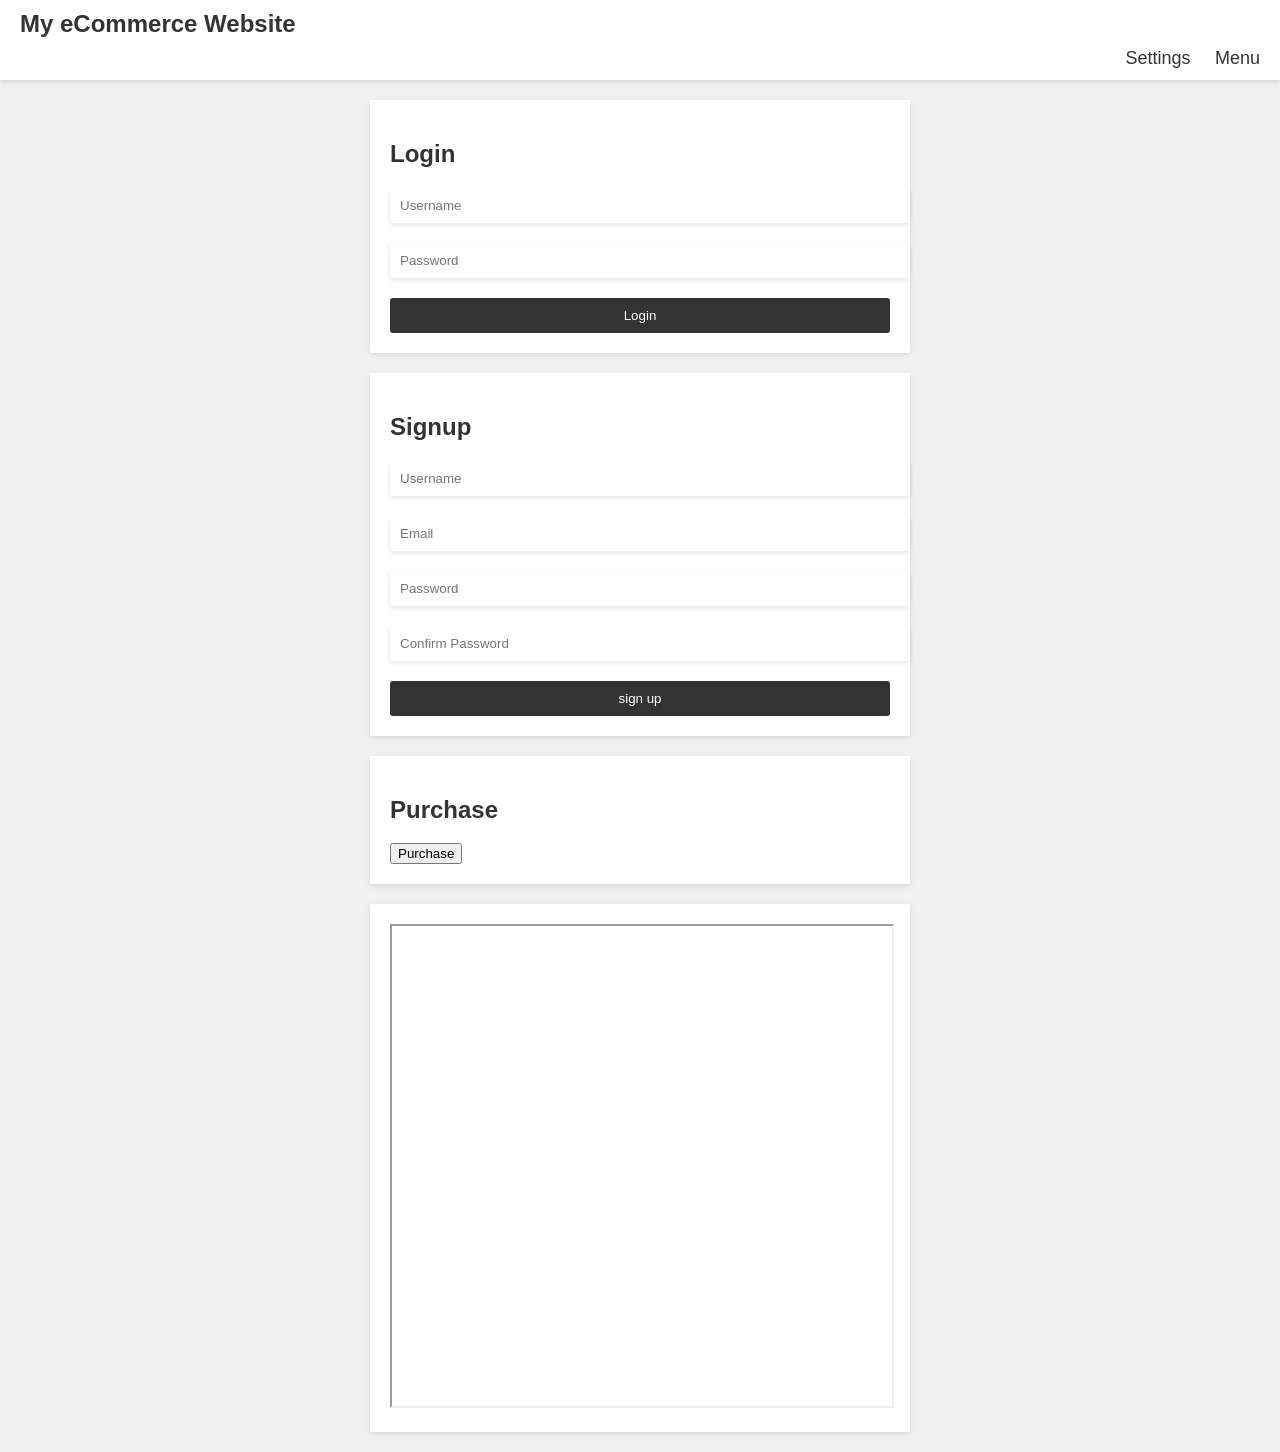
<file: index.html>
<!DOCTYPE html>
<html>
  <head>
    
   <!--  Matomo  -->
<script>
  var _paq = window._paq = window._paq || [];
  /* tracker methods like  "setCustomDimension"  should be called before "trackPageView" */
  _paq.push(['trackPageView']);
  _paq.push(['enableLinkTracking']);
  (function() {
    var u="https://ecomm.matomo.cloud/";
    _paq.push(['setTrackerUrl', u+'matomo.php']);
    _paq.push(['setSiteId', '1']);
    var d=document, g=d.createElement('script'), s=d.getElementsByTagName('script')[0];
    g.async=true; g.src='//cdn.matomo.cloud/ecomm.matomo.cloud/matomo.js'; s.parentNode.insertBefore(g,s);
  })();
</script>

<!-- End Matomo Code -->
<!-- Google Tag  Manager -->
<script>(function(w,d,s,l,i){w[l]=w[l]||[];w[l].push({'gtm.start':
new Date().getTime(),event:'gtm.js'});var f=d.getElementsByTagName(s)[0],
j=d.createElement(s),dl=l!='dataLayer'?'&l='+l:'';j.async=true;j.src=
'https://www.googletagmanager.com/gtm.js?id='+i+dl;f.parentNode.insertBefore(j,f);
})(window,document,'script','dataLayer','GTM-WCJR3CN');</script>
<!-- End Google Tag Manager -->
    <script src="https://www.googleoptimize.com/optimize.js?id=OPT-PZVZDV4"></script>
    <title>My eCommerce Website</title>
    <style>
      /* Global S tyles */
      body {
        font-family: Arial, sans-serif;
        background-color: #f0f0f0;
        color: #333;
        margin: 0;
        padding: 0;
      }
      
      /* Header  Styles */
      header {
        background-color: #fff;
        height: 60px;
        padding: 10px 20px;
        box-shadow: 0px 2px 5px rgba(0, 0, 0, 0.1);
      }
      header h1 {
        margin: 0;
        font-size: 24px;
        font-weight: bold;
      }
      header nav {  
        float: right;
        margin-top: 10px;
      }
      header nav ul {
        list-style: none;
        margin: 0;
        padding: 0;
      }
      header nav li {
        display: inline-block;
        margin-left: 20px;
      }
      header nav li a {
        color: #333;
        text-decoration: none;
        font-size: 18px;
      }
      
      /* Login and Signup Styles */
      .form-container {
        margin: 20px auto;
        max-width: 500px;
        padding: 20px;
        background-color: #fff;
        box-shadow: 0px 2px 5px rgba(0, 0, 0, 0.1);
      }
      form input[type="text"],
      form input[type="password"],
      form input[type="email"] {
        display: block;
        width: 100%;
        margin-bottom: 20px;
        padding: 10px;
        border: none;
        border-radius: 3px;
        box-shadow: 0px 2px 5px rgba(0, 0, 0, 0.1);
      }
      form input[type="submit"] {
        display: block;
        width: 100%;
        padding: 10px;
        background-color: #333;
        color: #fff;
        border: none;
        border-radius: 3px;
        cursor: pointer;
      }
      form input[type="submit"]:hover {
        background-color: #555;
      }
    </style>
  </head>
  <body>
 

    
    
<!-- Google tag (gtag.js) -->
<script async src="https://www.googletagmanager.com/gtag/js?id=G-C14MG9L6MN"></script>
<script>
  window.dataLayer = window.dataLayer || [];
  function gtag(){dataLayer.push(arguments);}
  gtag('js', new Date());

  gtag('config', 'G-C14MG9L6MN');
</script>

    
    <!-- Google Tag Manager (noscript) -->
<noscript><iframe src="https://www.googletagmanager.com/ns.html?id=GTM-WCJR3CN"
height="0" width="0" style="display:none;visibility:hidden"></iframe></noscript>
<!-- End Google Tag Manager (noscript) -->
    <!--  Header  -->
    <header>
      <h1>My eCommerce Website</h1>
      <nav>
        <ul>
          <li><a href="#">Settings</a></li>
          <li><a href="#">Menu</a></li>
        </ul>
      </nav>
    </header>
    
    <!-- Login Form -->
    <div class="form-container">
      <h2>Login</h2>
      <form>
        <input type="text" placeholder="Username">
        <input type="password" placeholder="Password">
        <input type="submit" value="Login">
      </form>
    </div>
    <script>
window.dataLayer = window.dataLayer || [];
window.dataLayer.push(
{
  event : 'view_item',
        ecommerce:
        {
            item_name:"Web Analytics",
            item_id:"Course_001",
            item_cat:"Online Courses",
}
});
</script>
    <script>
window.dataLayer = window.dataLayer || [];
window.dataLayer.push(
{
  event : 'view_item',
        ecommerce:
        {
            item_name:"Web Analytics",
            item_id:"Course_001",
            item_cat:"Online Courses",
}
});
</script>
    
    <!-- Signup Form -->
    <div class="form-container">
      <h2>Signup</h2>
      <form>
        <input type="text" placeholder="Username">
        <input type="email" placeholder="Email">
        <input type="password" placeholder="Password">
        <input type="password" placeholder="Confirm Password">
        <input type="submit" value="sign up">
      </form>
    </div>
     <div class="form-container">
      <h2>Purchase</h2>
      <form>
        <button id="purchase">Purchase</button>
       
      </form>
    </div>
     <div class="form-container">
    <iframe height="480" width="500"

src="https://www.youtube.com/embed/il_t1WVLNxk"&gt;

</iframe>
       </div>
    <div class="form-container">
       <button id="btn">Push</button>
      <button id="btn">add to cart </button>

</script>
    </div>
    <div class="form-container">

<iframe height="480" width="500"

src="https://www.youtube.com/embed/il_t1WVLNxk"&gt;

</iframe>
</div>
  </body>
</html>
</file>
